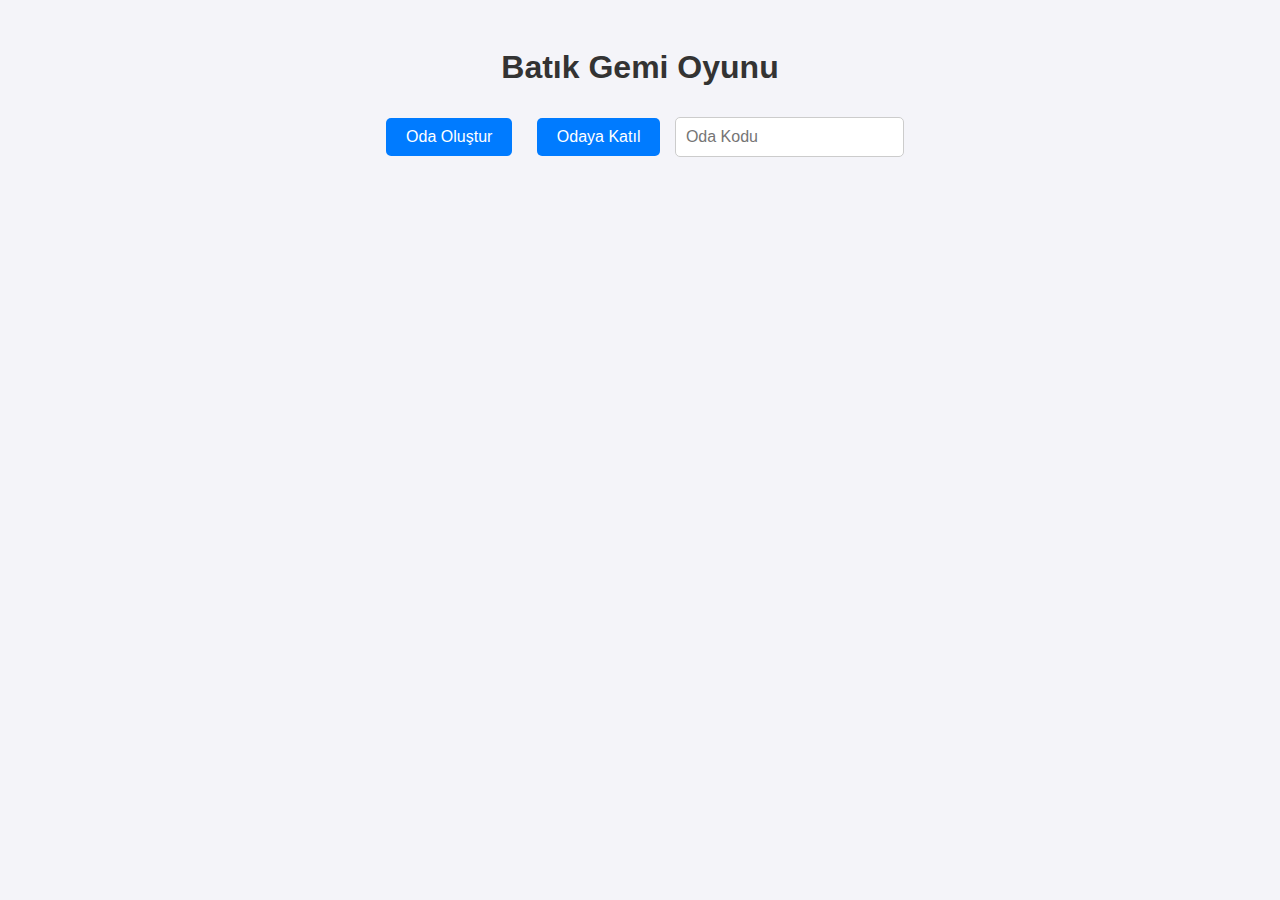
<file: index.html>
<!DOCTYPE html>
<html lang="tr">
<head>
    <meta charset="UTF-8">
    <meta name="viewport" content="width=device-width, initial-scale=1.0">
    <title>Batık Gemi Oyunu</title>
    <link rel="stylesheet" href="style.css">
</head>
<body>
    <div class="container">
        <h1>Batık Gemi Oyunu</h1>

        <!-- Oda oluşturma ve katılma alanı -->
        <div class="room-actions">
            <button id="createRoomBtn" onclick="createRoom()">Oda Oluştur</button>
            <button id="joinRoomBtn" onclick="joinRoom()">Odaya Katıl</button>
            <input type="text" id="roomCode" placeholder="Oda Kodu" />
        </div>

        <!-- Oyun tahtası -->
        <div class="game-board" id="gameBoard">
            <!-- Oyun tahtası burada dinamik olarak oluşturulacak -->
        </div>

        <!-- Oyun mesajları -->
        <div id="messages"></div>
    </div>

    <script src="script.js"></script>
</body>
</html>
</file>
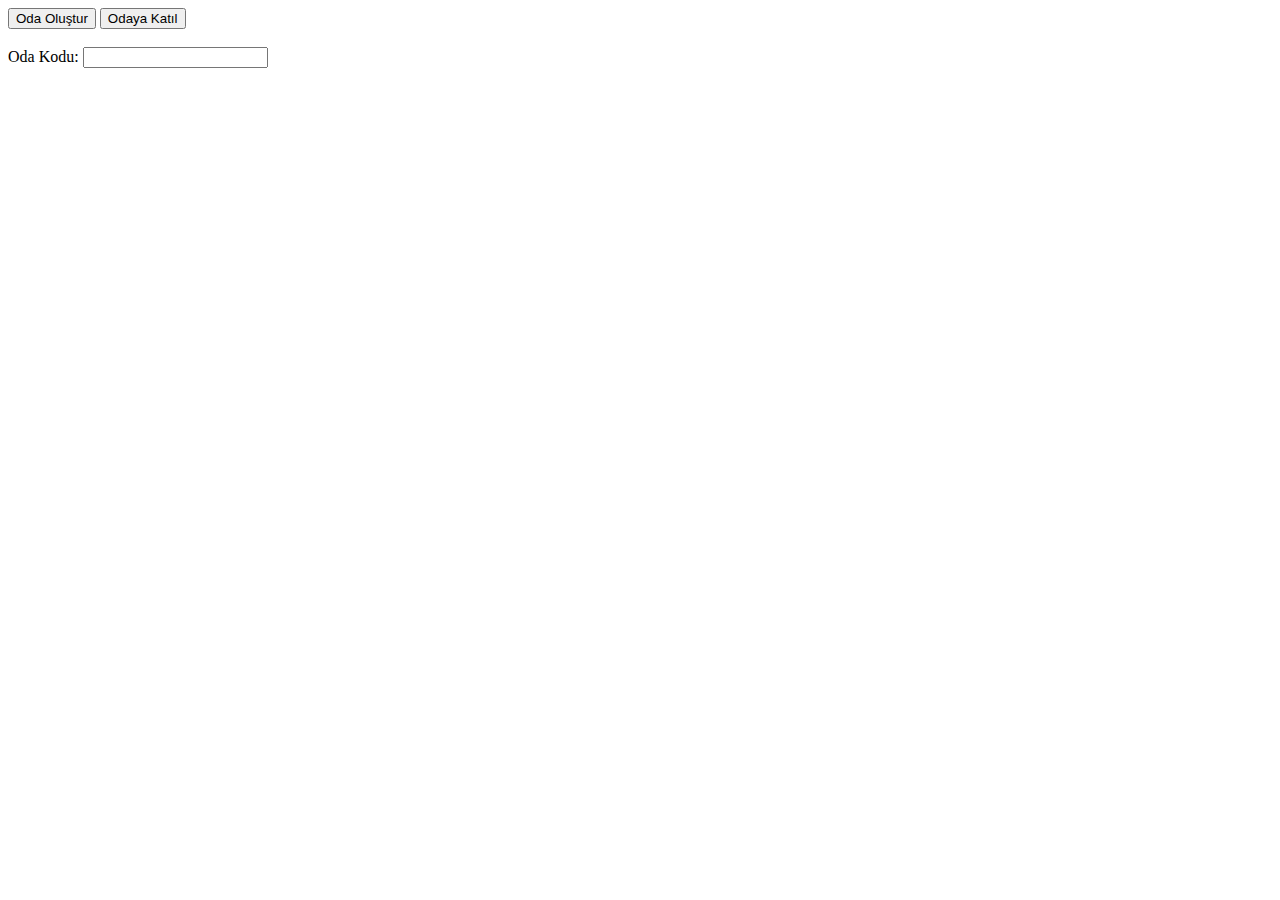
<file: game.html>
<!DOCTYPE html>
<html lang="tr">
<head>
    <meta charset="UTF-8">
    <meta name="viewport" content="width=device-width, initial-scale=1.0">
    <title>Batik Gemi</title>
    <style>
        /* Stil dosyalarını buraya ekleyebilirsiniz */
        table {
            width: 100%;
            height: 100%;
            text-align: center;
            border-collapse: collapse;
        }

        td {
            width: 50px;
            height: 50px;
            border: 1px solid #ccc;
        }

        td.hit {
            background-color: red;
        }

        td.miss {
            background-color: lightblue;
        }
    </style>
</head>
<body>
    <div id="messages"></div>

    <button id="createRoomBtn" onclick="createRoom()">Oda Oluştur</button>
    <button id="joinRoomBtn" onclick="joinRoom()">Odaya Katıl</button>
    <br><br>
    Oda Kodu: <input type="text" id="roomCode" readonly>
    <br><br>
    
    <div id="gameBoard"></div>

    <script src="game.js"></script>
</body>
</html>
</file>
<file: style.css>
body {
    font-family: Arial, sans-serif;
    text-align: center;
    background-color: #f4f4f9;
    padding: 20px;
}

h1 {
    color: #333;
}

.container {
    max-width: 800px;
    margin: 0 auto;
}

.room-actions {
    margin-bottom: 20px;
}

button {
    padding: 10px 20px;
    font-size: 16px;
    cursor: pointer;
    background-color: #007bff;
    color: white;
    border: none;
    margin: 10px;
    border-radius: 5px;
}

button:hover {
    background-color: #0056b3;
}

input {
    padding: 10px;
    font-size: 16px;
    border: 1px solid #ccc;
    border-radius: 5px;
}

.game-board {
    margin-top: 20px;
}

table {
    margin: 0 auto;
    border-collapse: collapse;
}

td {
    width: 50px;
    height: 50px;
    text-align: center;
    border: 1px solid #ccc;
    cursor: pointer;
}

td.hit {
    background-color: red;
}

td.miss {
    background-color: lightblue;
}
body {
    font-family: Arial, sans-serif;
    text-align: center;
    background-color: #f4f4f9;
    padding: 20px;
}

h1 {
    color: #333;
}

.container {
    max-width: 800px;
    margin: 0 auto;
}

.game-info {
    margin-bottom: 20px;
}

button {
    padding: 10px 20px;
    font-size: 16px;
    cursor: pointer;
    background-color: #007bff;
    color: white;
    border: none;
    margin: 10px;
    border-radius: 5px;
}

button:hover {
    background-color: #0056b3;
}

.game-board {
    margin-top: 20px;
}

table {
    margin: 0 auto;
    border-collapse: collapse;
}

td {
    width: 50px;
    height: 50px;
    text-align: center;
    border: 1px solid #ccc;
    cursor: pointer;
}

td.hit {
    background-color: red;
}

td.miss {
    background-color: lightblue;
}

.game-controls {
    margin-top: 20px;
}
</file>
